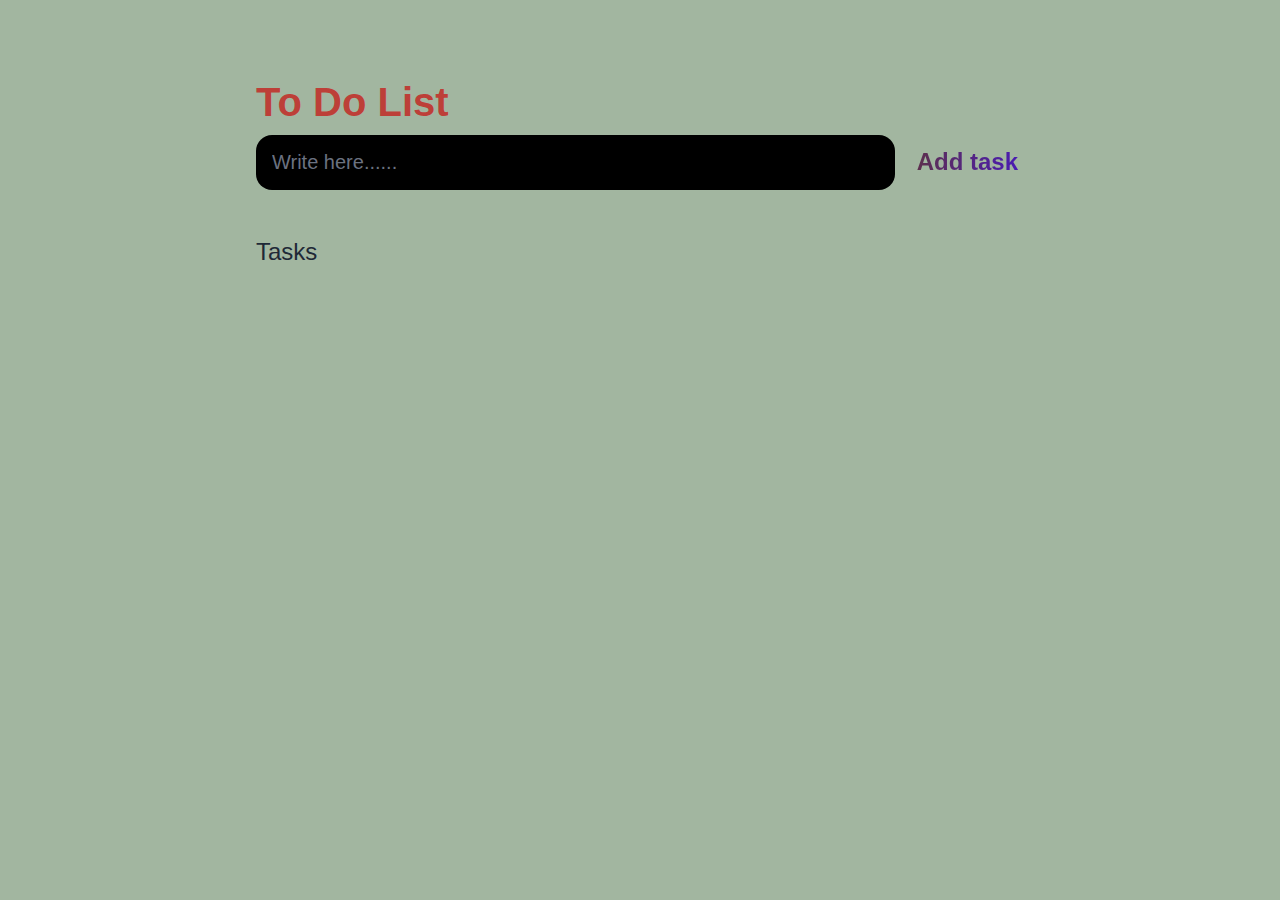
<file: index.html>
<!DOCTYPE html>
<html lang="en">
<head>
	<meta charset="UTF-8">
	<meta http-equiv="X-UA-Compatible" content="IE=edge">
	<meta name="viewport" content="width=device-width, initial-scale=1.0">
	<title>To Do List</title>

	<link rel="stylesheet" href="main.css" />
</head>
<body>
	
	<header>
       
		<h1><span></span> To Do List</h1>
        
		<form id="new-task-form">
			<input 
				type="text" 
				name="new-task-input" 
				id="new-task-input" 
				placeholder="Write here......" />
			<input 
				type="submit"
				id="new-task-submit" 
				value="Add task" />
		</form>
	</header>
	<main>
		<section class="task-list">
			<h2>Tasks</h2>

			<div id="tasks">

				
			</div>
		</section>
	</main>

	<script src="main.js"></script>
</body>
</html>
</file>
<file: main.css>
:root {
	--dark: #374151;
	--darker: #1F2937;
	--darkest: #111827;
	--grey: #6B7280;
	--pink: #5f3048;
	--purple: #491ab8;
	--light: #EEE;
}

* {
	margin: 0;
	box-sizing: border-box;
	font-family: "Fira sans", sans-serif;
}


body {
    display: flex;
    flex-direction: column;
    min-height: 100vh;
    color: #FFF;
    background-color: #a2b6a0;
    background-size: 100% auto;
    background-position: center;
    background-repeat: no-repeat;
    background-image: url(https://images.pexels.com/photos/913215/pexels-photo-913215.jpeg?auto=compress&cs=tinysrgb&w=600);
}




header {
	padding: 2rem 1rem;
	max-width: 800px;
	width: 100%;
	margin: 0 auto;
}

header h1{ 
	font-size: 2.5rem;
	font-weight: 550;
	color:rgba(202, 9, 9, 0.711);
	margin-bottom: 0.6rem;
    margin-top: 3rem;
}

header h1 span{
    color: aqua;
}

#new-task-form {
	display: flex;;
}

input, button {
	appearance: none;
	border: none;
	outline: none;
	background: none;
}

#new-task-input {
	flex: 1 1 0%;
	background-color: #000000;
	padding: 1rem;
	border-radius: 1rem;
	margin-right: 1rem;
	color: var(--light);
	font-size: 1.25rem;
}

#new-task-input::placeholder {
	color: var(--grey);
}

#new-task-submit {
	color: var(--pink);
	font-size: 1.5rem;
	font-weight: 700;
	background-image: linear-gradient(to right, var(--pink), var(--purple));
	-webkit-background-clip: text;
	-webkit-text-fill-color: transparent;
	cursor: pointer;
	transition: 0.4s;
}

#new-task-submit:hover {
	opacity: 0.8;
}

#new-task-submit:active {
	opacity: 0.6;
}

main {
	flex: 1 1 0%;
	max-width: 800px;
	width: 100%;
	margin: 0 auto;
}

.task-list {
	padding: 1rem;
}

.task-list h2 {
	font-size: 1.5rem;
	font-weight: 400;
	color: var(--darker);
	margin-bottom: 1rem;
}

#tasks .task {
	display: flex;
	justify-content: space-between;
	background-color: var(--darkest);
	padding: 1rem;
	border-radius: 1rem;
	margin-bottom: 1rem;
}

.task .content {
	flex: 1 1 0%;
}

.task .content .text {
	color: var(--light);
	font-size: 1.125rem;
	width: 100%;
	display: block;
	transition: 0.4s;
}

.task .content .text:not(:read-only) {
	color: var(--pink);
}

.task .actions {
	display: flex;
	margin: 0 -0.5rem;
}

.task .actions button {
	cursor: pointer;
	margin: 0 0.5rem;
	font-size: 1.125rem;
	font-weight: 700;
	text-transform: uppercase;
	transition: 0.4s;
}

.task .actions button:hover {
	opacity: 0.8;
}

.task .actions button:active {
	opacity: 0.6;
}

.task .actions .edit {
	background-image: linear-gradient(to right, var(--pink), var(--purple));
	-webkit-background-clip: text;
	-webkit-text-fill-color: transparent;
}

.task .actions .delete {
	color: rgb(64, 100, 119);
}


@media(max-width:998px){
    html{
        font-size: 85%;
    }
}

@media(max-width:768px){
    html{
        font-size: 75%;
    }
}
</file>
